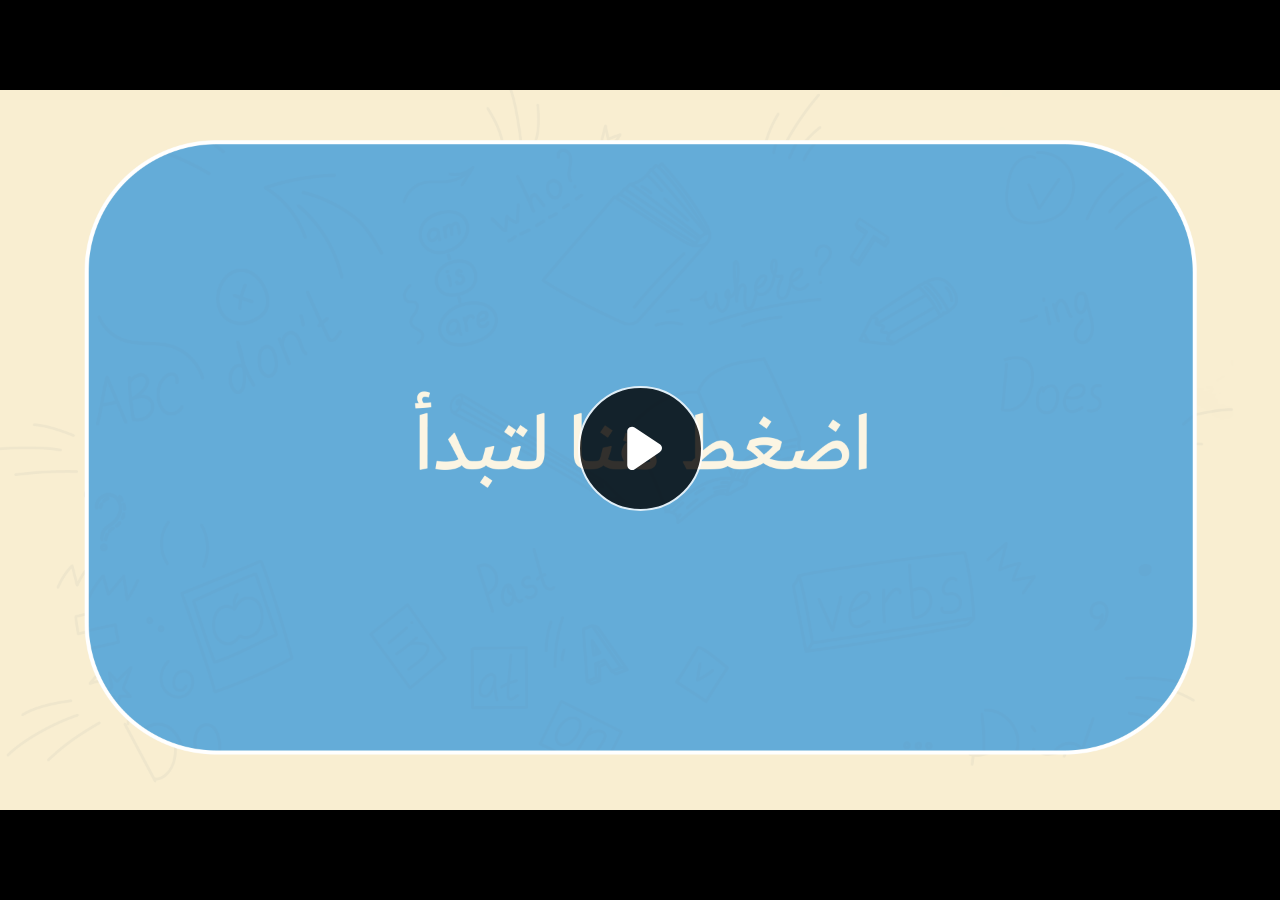
<file: index.html>
﻿<!doctype html>
<html lang="en-US">
<head>
  <meta charset="utf-8">
  <!-- Created using Storyline 360 - http://www.articulate.com  -->
  <!-- version: 3.77.30587.0 -->
  <title>KSA.G12.PHY.SEM2.UA.T1.S1.1.SB</title>
  <meta http-equiv="x-ua-compatible" content="IE=edge"/>
  <meta name="viewport" content="width=device-width,initial-scale=1,user-scalable=no,shrink-to-fit=no,minimal-ui"/>
  <meta name="apple-mobile-web-app-capable" content="yes"/>
  <style>
    html, body { height: 100%; padding: 0; margin: 0 }
    #app { height: 100%; width: 100%; }
  </style>

  <script>
    window.DS = {};
    window.globals = {
      DATA_PATH_BASE: '',
      HAS_FRAME: true,
      HAS_SLIDE: true,

      lmsPresent: false,
      tinCanPresent: false,
      cmi5Present: false,
      aoSupport: false,
      scale: 'noscale',
      captureRc: false,
      browserSize: 'optimal',
      bgColor: '#282828',
      features: 'AccessibleVideo,ConnectionMessages,DropIn1,DropIn2,FullScreenToggle,LayerPresentAsDialog,MultipleQuizTracking,PlayerSpeedControl,StreamingVideo,UpdatedThemeEditor,UseAudioElement,VideoSync',
      themeName: 'unified',
      preloaderColor: '#FFFFFF',
      suppressAnalytics: false,
      productChannel: 'stable',
      publishSource: 'storyline',
      aid: 'aid|91157bde-8065-478c-9d48-2e928d1617b8',
      cid: '7a0adc83-563a-402c-a9aa-e631e2e5a0de',
      playerVersion: '3.77.30587.0',
      publishTimestamp: '2023-11-26T14:08:08.4148768Z',
      maxIosVideoElements: 10,
      connectionSettings: { message: 'You%20are%20offline.%20Trying%20to%20reconnect...', useDarkTheme: false, mode: 'disabled' },

      
      parseParams: function(qs) {
        if (window.globals.parsedParams != null) {
          return window.globals.parsedParams;
        }
        qs = (qs || window.location.search.substr(1)).split('+').join(' ');
        var params = {},
            tokens,
            re = /[?&]?([^=]+)=([^&]*)/g;

        while (tokens = re.exec(qs)) {
          params[decodeURIComponent(tokens[1]).trim()] =
            decodeURIComponent(tokens[2]).trim();
        }
        window.globals.parsedParams = params;
        return params;
      }

    };
  </script>
  <script>
    var isIe11 = ('ActiveXObject' in window || window.MSBlobBuilder != null)
      && window.msCrypto != null && !window.ActiveXObject;
    if (isIe11) {
      window.globals.unsupportedBrowser = true;
      document.write(atob('[base64]'));
    }
  </script>
  
  <script>window.THREE = { };</script>
  
</head>
<body style="background: #282828" class="cs-HTML theme-unified">
  <!-- 360 -->
  <script>!function(){var e,i=/iPhone/i,o=/iPod/i,n=/iPad/i,t=/\biOS-universal(?:.+)Mac\b/i,r=/\bAndroid(?:.+)Mobile\b/i,a=/Android/i,d=/(?:SD4930UR|\bSilk(?:.+)Mobile\b)/i,p=/Silk/i,l=/Windows Phone/i,u=/\bWindows(?:.+)ARM\b/i,b=/BlackBerry/i,s=/BB10/i,c=/Opera Mini/i,f=/\b(CriOS|Chrome)(?:.+)Mobile/i,h=/Mobile(?:.+)Firefox\b/i,v=function(e){return void 0!==e&&"MacIntel"===e.platform&&"number"==typeof e.maxTouchPoints&&e.maxTouchPoints>1&&"undefined"==typeof MSStream};e=function(e){var m={userAgent:"",platform:"",maxTouchPoints:0};e||"undefined"==typeof navigator?"string"==typeof e?m.userAgent=e:e&&e.userAgent&&(m={userAgent:e.userAgent,platform:e.platform,maxTouchPoints:e.maxTouchPoints||0}):m={userAgent:navigator.userAgent,platform:navigator.platform,maxTouchPoints:navigator.maxTouchPoints||0};var g=m.userAgent,y=g.split("[FBAN");void 0!==y[1]&&(g=y[0]),void 0!==(y=g.split("Twitter"))[1]&&(g=y[0]);var A=function(e){return function(i){return i.test(e)}}(g),w={apple:{phone:A(i)&&!A(l),ipod:A(o),tablet:!A(i)&&(A(n)||v(m))&&!A(l),universal:A(t),device:(A(i)||A(o)||A(n)||A(t)||v(m))&&!A(l)},amazon:{phone:A(d),tablet:!A(d)&&A(p),device:A(d)||A(p)},android:{phone:!A(l)&&A(d)||!A(l)&&A(r),tablet:!A(l)&&!A(d)&&!A(r)&&(A(p)||A(a)),device:!A(l)&&(A(d)||A(p)||A(r)||A(a))||A(/\bokhttp\b/i)},windows:{phone:A(l),tablet:A(u),device:A(l)||A(u)},other:{blackberry:A(b),blackberry10:A(s),opera:A(c),firefox:A(h),chrome:A(f),device:A(b)||A(s)||A(c)||A(h)||A(f)},any:!1,phone:!1,tablet:!1};return w.any=w.apple.device||w.android.device||w.windows.device||w.other.device,w.phone=w.apple.phone||w.android.phone||w.windows.phone,w.tablet=w.apple.tablet||w.android.tablet||w.windows.tablet,w}(),"object"==typeof exports&&"undefined"!=typeof module?module.exports=e:"function"==typeof define&&define.amd?define((function(){return e})):this.isMobile=e}();
    window.isMobile.apple.tablet = window.isMobile.apple.tablet ||
      (navigator.platform === 'MacIntel' && navigator.maxTouchPoints > 1);
    window.isMobile.apple.device = window.isMobile.apple.device || window.isMobile.apple.tablet;
    window.isMobile.tablet = window.isMobile.tablet || window.isMobile.apple.tablet;
    window.isMobile.any = window.isMobile.any || window.isMobile.apple.tablet;
  </script>

  <div id="focus-sink" tabindex="-1"></div>

  <div id="preso"></div>
  <script>
    (function() {

      var classTypes = [ 'desktop', 'mobile', 'phone', 'tablet' ];

      var addDeviceClasses = function(prefix, testObj) {
        var curr, i;
        for (i = 0; i < classTypes.length; i++) {
          curr = classTypes[i];
          if (testObj[curr]) {
            document.body.classList.add(prefix + curr);
          }
        }
      };

      var params = window.globals.parseParams(),
          isDevicePreview = params.devicepreview === '1',
          isPhoneOverride = params.deviceType === 'phone' || (isDevicePreview && params.phone == '1'),
          isTabletOverride = (params.deviceType === 'tablet' || isDevicePreview) && !isPhoneOverride,
          isMobileOverride = isPhoneOverride || isTabletOverride;

      var deviceView = {
        desktop: !window.isMobile.any && !isMobileOverride,
        mobile: window.isMobile.any || isMobileOverride,
        phone: isPhoneOverride || (window.isMobile.phone && !isTabletOverride),
        tablet: isTabletOverride || window.isMobile.tablet
      };

      window.globals.deviceView = deviceView;
      window.isMobile.desktop = !window.isMobile.any;
      window.isMobile.mobile = window.isMobile.any;

      addDeviceClasses('view-', deviceView);

    })();
  </script>
  
  <script src='story_content/user.js' type=text/javascript></script>
  <div class="slide-loader"></div>

  <script>
    var doc = document, loader = doc.body.querySelector('.slide-loader'); [ 1, 2, 3 ].forEach(function(n) { var d = doc.createElement('div'); d.style.backgroundColor = window.globals.preloaderColor; d.classList.add('mobile-loader-dot'); d.classList.add('dot' + n); loader.appendChild(d); });
  </script>

  <div class="mobile-load-title-overlay" style="display: none">
    <div class="mobile-load-title">KSA.G12.PHY.SEM2.UA.T1.S1.1.SB</div>
  </div>

  <div class="mobile-chrome-warning"></div>

  
<style>
  .warn-connection-dialog {
    display: none;
    background: transparent;
    pointer-events: none;
    position: fixed;
    left: 0;
    top: 0;
    width: 100%;
    height: 100%;
    z-index: 999;
  }

  .warn-connection-content {
    border-radius: 4px;
    background: white;
    border: 1px solid #E7E7E7;
    color: #333333;
    box-shadow: 0 2px 4px rgba(0, 0, 0, 0.25);
    transition: all 150ms ease-out;
    position: absolute;
    white-space: nowrap;
  }

  .view-phone.is-landscape .warn-connection-content {
    left: 23px;
    bottom: 23px;
  }

  .view-tablet.is-landscape .warn-connection-content {
    left: 50%;
    top: 20px;
    transform: translateX(-50%);
  }

  .is-portrait .warn-connection-content {
    transform: translate(-50%, calc(-100% - 15px));
  }

  .warn-connection-content p {
    display: inline-block;
    margin: 0 8px 0 0;
    line-height: 33px;
    font-size: 11px;
  }

  .warn-connection-content svg {
    position: relative;
    vertical-align: middle;
    margin: 0 2px 2px 8px;
  }

  .view-desktop .warn-connection-content {
    left: 1.5em;
    bottom: 1.5em;
  }

  .view-desktop .warn-connection-content p {
    font-size: 1.1em;
  }

  .is-offline .warn-connection-dialog {
    display: block;
  }

  .is-offline .cs-panel * {
    pointer-events: none !important;
  }

  .is-offline .cs-panel {
    pointer-events: all !important;
  }

  .is-offline #nav-controls * {
    pointer-events: none !important;
  }

  .is-offline #nav-controls {
    pointer-events: all !important;
  }
</style>

<div class="warn-connection-dialog">
  <div class="warn-connection-content">
    <svg width="17" height="15" viewBox="0 0 17 15" xmlns="http://www.w3.org/2000/svg">
      <path fill="#8F0000" stroke="white" d="M16.07,12.98 L15.88,12.23 L9.51,1.21 C8.97,0.26,7.6,0.26,7.06,1.21 L0.69,12.23 C0.15,13.16,0.81,14.36,1.91,14.36 H14.65 C15.47,14.36,16.05,13.7,16.07,12.98 Z"/>
      <path fill="white" stroke="white" d="M8.58,5.5 C8.35,5.28,8.5,5.35,8.21,5.32 C8.09,5.35,7.97,5.49,7.96,5.67 C7.97,5.79,7.98,5.92,7.98,6.04 L7.98,6.04 C7.99,6.17,8,6.31,8.01,6.43 L8.01,6.44 C8.03,6.92,8.06,7.41,8.09,7.9 L8.09,7.9 C8.12,8.39,8.14,8.88,8.17,9.37 C8.17,9.39,8.18,9.42,8.2,9.44 C8.23,9.46,8.25,9.47,8.28,9.47 C8.31,9.47,8.34,9.46,8.35,9.44 C8.37,9.43,8.38,9.4,8.39,9.35 L8.39,9.34 C8.39,9.24,8.4,9.15,8.4,9.05 L8.4,9.05 C8.41,8.96,8.41,8.86,8.42,8.75 C8.43,8.44,8.45,8.12,8.47,7.81 L8.47,7.81 C8.49,7.49,8.51,7.18,8.53,6.87 C8.55,6.46,8.56,6.05,8.59,5.64 L8.6,5.62 C8.6,5.57,8.59,5.53,8.58,5.5 L8.21,5.32 Z"/>
      <circle fill="white" stroke="white" cx="8.3" cy="11.35" r="0.3"/>
    </svg>
    <p>You are offline. Trying to reconnect...</p>
  </div>
</div>

<script>
  (function() {
    window.DS.connection = {
      warningShown: false,
      assets: {},
      loadingAssetGroup: false,
      retryDelay: 500
    };

    var connectionSettings = window.globals.connectionSettings || {};

    // The `window.globals.features` variable must be set in `webpack.dev.config` when testing locally - it is not enough
    // to have it in the data - but it must be set there as well.
    var useConnectionMessages = window.AbortController != null &&
      window.location.protocol != 'file:' &&
      window.globals.features.indexOf('ConnectionMessages') != -1 &&
      connectionSettings.mode === 'normal';

    window.DS.connection.useConnectionMessages = useConnectionMessages

    var assetCount = 0;
    var checkLoadedId;


    if (useConnectionMessages && connectionSettings != null) {
      var contentEl = document.querySelector('.warn-connection-content');
      var messageEl = contentEl.querySelector('p')

      if (connectionSettings.useDarkTheme) {
        contentEl.style.borderColor = '#BABBBA';
        contentEl.style.backgroundColor = '#282828';
        contentEl.style.color = '#FFFFFF';
      }

      if (connectionSettings.message != null) {
        messageEl.textContent = window.decodeURIComponent(connectionSettings.message);
      }
    }

    function checkAssetsReady() {
      for (var i in DS.connection.assets) {
        if (!DS.connection.assets[i].success) {
          return false;
        }
      }
      return true;
    }

    function stopAssetGroup() {
      if (!useConnectionMessages) { return; }

      assetCount = 0;

      DS.connection.oldAssetGroup = DS.connection.assets;
      DS.connection.assets = {};
      DS.connection.loadingAssetGroup = false;
      clearInterval(checkLoadedId);
    }

    function startAssetGroup() {
      if (!useConnectionMessages) { return; }
      var ticks = 0;
      clearInterval(checkLoadedId);
      checkLoadedId = setInterval(function() {
        var loaded = 0;
        if (assetCount === 0 && loaded === 0) {
          clearInterval(checkLoadedId);
          return;
        }

        for (var i in DS.connection.assets) {
          if (DS.connection.assets[i].success) {
            loaded++;
          }
        }

        if (assetCount === loaded && checkAssetsReady()) {
          for (var i in DS.connection.assets) {
            if (DS.connection.assets[i].action) {
              DS.connection.assets[i].action();
            }
          }
          hideWarning();
          stopAssetGroup();
        }
      }, 100)
    }

    function requiredAsset(url, action, retry, type) {
      if (!useConnectionMessages) { return; }
      if (DS.connection.assets[url]) { return; }

      DS.connection.assets[url] = {
        success: false, action: action, retry: retry, type: type
      };
      assetCount = Object.keys(DS.connection.assets).length;
      if (!DS.connection.loadingAssetGroup) {
        startAssetGroup();
      }
      DS.connection.loadingAssetGroup = true;
    }

    function assetLoaded(url) {
      if (!useConnectionMessages) { return; }
      if (DS.connection.assets[url]) {
        DS.connection.assets[url].success = true;
      }
    }

    function assetFailed(url) {
      if (!useConnectionMessages) { return; }
      if (!DS.connection.assets[url]) {
        if (/\.js$/.test(url) && url.indexOf('transcripts') === -1) {
          setTimeout(function() {
            if (DS.connection.lastSlideLoaded != null) {
              DS.connection.lastSlideLoaded();
            }
          }, DS.connection.retryDelay);
        }
        return;
      }
      if (!DS.connection.warningShown) { showWarning(); }
      if (DS.connection.assets[url].retry) {
        setTimeout(function() {
          if (!DS.connection.assets[url].success) {
            DS.connection.assets[url].retry()
          }
        }, DS.connection.retryDelay);
      }
    }

    function hideWarning() {
      document.body.classList.remove('is-offline');
      DS.connection.warningShown = false;
    }
    DS.connection.hideWarning = hideWarning

    function showWarning(btn) {
      document.body.classList.add('is-offline')
      DS.connection.warningShown = true;
      updateWarningPosition();
    }

    function updateWarningPosition() {
      if (!DS.connection.warningShown) {
        return;
      }

      var isPortrait = document.body.classList.contains('is-portrait');
      var warningEl = document.querySelector('.warn-connection-content');

      if (isPortrait) {
        var slide = document.querySelector('.primary-slide');
        var slideRect = slide.getBoundingClientRect();

        warningEl.style.top = `${slideRect.top}px`
        warningEl.style.left = `${slideRect.left + slideRect.width / 2}px`
      } else {
        warningEl.style.top = null;
        warningEl.style.left = null;
      }

      window.requestAnimationFrame(updateWarningPosition);
    }

    // these will all be noops if the feature flag isn't set in
    // the data and `window.globals.features`
    DS.connection.requiredAsset = requiredAsset;
    DS.connection.assetLoaded = assetLoaded;
    DS.connection.assetFailed = assetFailed;
    DS.connection.stopAssetGroup = stopAssetGroup;
    DS.connection.startAssetGroup = startAssetGroup;
  })();
</script>


  <script>
    
    if (window.autoSpider && window.vInterfaceObject) {
      document.querySelector('.mobile-load-title-overlay').style.display = 'none';
    }
  </script>

  

  <link rel="stylesheet" href="html5/data/css/output.min.css" data-noprefix/>
</body>
<script src="html5/lib/scripts/bootstrapper.min.js"></script>
</html>
</file>
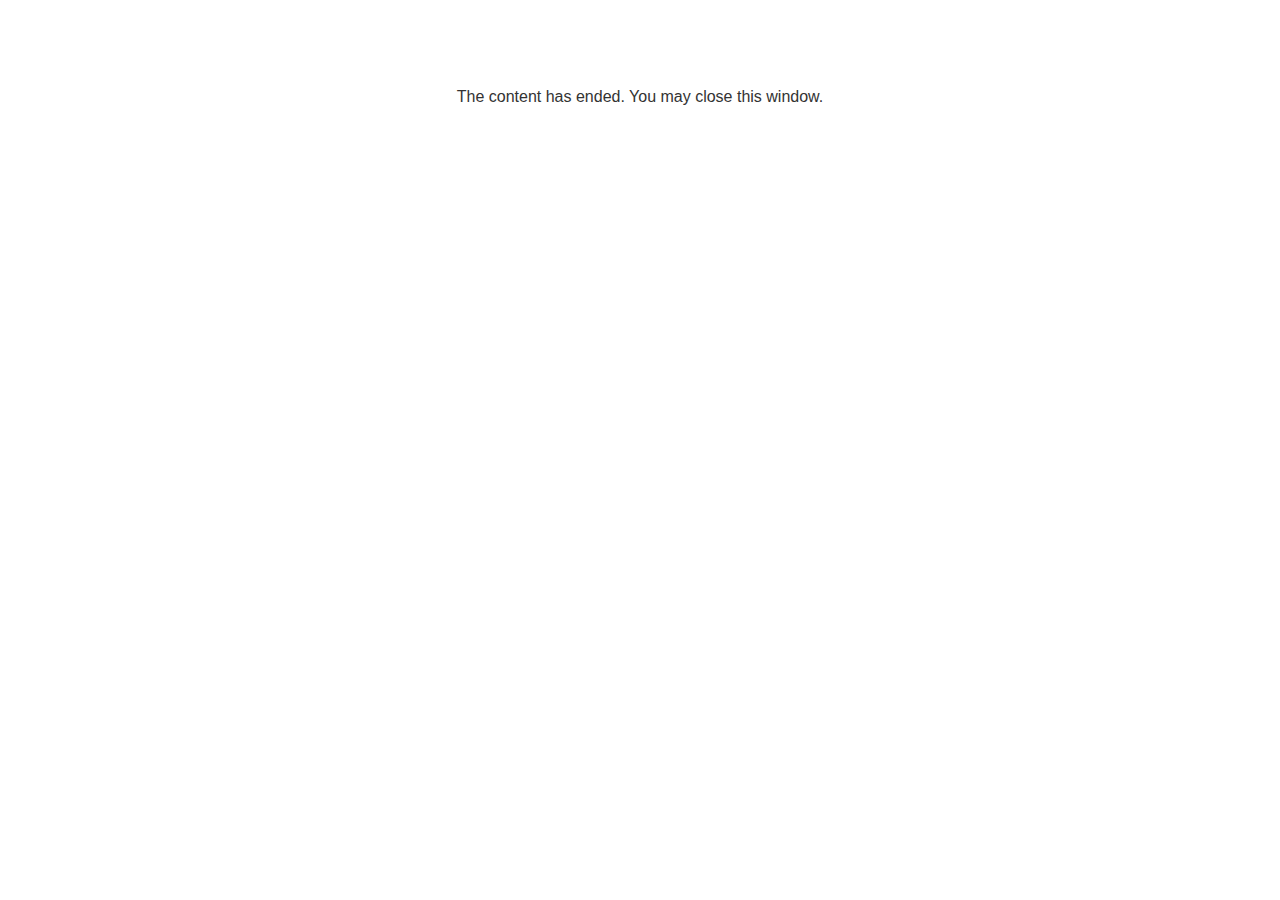
<file: lms/goodbye.html>
<!doctype html>
<html>
<body style="background-color: #ffffff;">

<p role="alert" style="color: #333333;font-family: Lato, articulate, tahoma, arial;font-size: medium;text-align: center;">
<br><br><br><br>
The content has ended. You may close this window.
</p>

</body>
</html>
</file>
<file: html5/data/css/output.min.css>
@font-face {
  font-family: 'LatoBold Charset1_ Bold2F204E3C';
  src: url('[data-uri]');
  font-style: normal;
  font-weight: normal;
}
@font-face {
  font-family: 'Lato Charset1_ 5rBd6nSkB22CDF1E';
  src: url('[data-uri]');
  font-style: normal;
  font-weight: normal;
}
@font-face {
  font-family: 'Arial Charset1_ 6Shqqo2665BBD73';
  src: url('[data-uri]');
  font-style: normal;
  font-weight: normal;
}
@font-face {
  font-family: 'MS Gothic Charset1_ 5VI11A417FA';
  src: url('[data-uri]');
  font-style: normal;
  font-weight: normal;
}
@font-face {
  font-family: 'Dubai Medium Charset1_ 2F987FF7';
  src: url('[data-uri]');
  font-style: normal;
  font-weight: normal;
}
@font-face {
  font-family: 'DubaiBold Charset1_Bold2C1F926E';
  src: url('[data-uri]');
  font-style: normal;
  font-weight: normal;
}
@font-face {
  font-family: 'Dubai Charset1_ 6AF5T3I5BE3473A';
  src: url('[data-uri]');
  font-style: normal;
  font-weight: normal;
}
@font-face {
  font-family: 'Dubai Medium Charset0_v389EBE1D';
  src: url('[data-uri]');
  font-style: normal;
  font-weight: normal;
}
@font-face {
  font-family: 'Dubai Charset0_v8wz5Y8k741D6E07';
  src: url('[data-uri]');
  font-style: normal;
  font-weight: normal;
}
@font-face {
  font-family: 'DubaiBold Charset0_BoldD2773439';
  src: url('[data-uri]');
  font-style: normal;
  font-weight: normal;
}
.cs-HTML {
  background: rgba(40, 40, 40, 1);
}
.cs-npnxnanbnsnfns00001100101 .cs-infopanel  {
  box-shadow: 0 1px 0 rgba(0, 0, 0, 0);
  background: rgba(255, 255, 255, 1);
}
.cs-npnxnanbnsnfns00001100101 .cs-infopanel .cs-link {
  color: rgba(186, 187, 186, 1);
}
.cs-npnxnanbnsnfns00001100101 .cs-infopanel .cs-link:hover {
  color: rgba(255, 255, 255, 1);
}
.cs-npnxnanbnsnfns00001100101 .cs-infopanel .cs-name {
  color: rgba(68, 68, 68, 1);
}
.cs-npnxnanbnsnfns00001100101 .cs-infopanel .cs-title {
  color: rgba(153, 153, 153, 1);
}
.cs-npnxnanbnsnfns00001100101 .cs-infopanelpopup  {
  box-shadow: 0 1px 0 rgba(0, 0, 0, 0);
  background: rgba(0, 0, 0, 0);
}
.cs-npnxnanbnsnfns00001100101 .cs-infopanelpopup .cs-link {
  color: rgba(255, 0, 0, 1);
}
.cs-npnxnanbnsnfns00001100101 .cs-infopanelpopup .cs-link:hover {
  color: rgba(255, 255, 255, 1);
}
.cs-npnxnanbnsnfns00001100101 .cs-infopanelpopup .cs-name {
  color: rgba(255, 255, 255, 1);
}
.cs-npnxnanbnsnfns00001100101 .cs-infopanelpopup .cs-bio {
  color: rgba(186, 187, 186, 1);
}
.cs-npnxnanbnsnfns00001100101 .cs-timer  {
  color: rgba(186, 187, 186, 1);
}
.cs-npnxnanbnsnfns00001100101 .cs-duration stop:first-child {
  stop-color: rgba(60, 60, 60, 1);
}
.cs-npnxnanbnsnfns00001100101 .cs-duration stop:last-child {
  stop-color: rgba(60, 60, 60, 1);
}
.cs-npnxnanbnsnfns00001100101 .cs-elapsed stop:first-child {
  stop-color: rgba(254, 227, 71, 1);
}
.cs-npnxnanbnsnfns00001100101 .cs-elapsed stop:last-child {
  stop-color: rgba(254, 227, 71, 1);
}
.cs-npnxnanbnsnfns00001100101 .cs-timer .cs-pie .cs-innerstroke {
  stroke: rgba(199, 199, 199, 1);
}
.cs-npnxnanbnsnfns00001100101 .cs-timer .cs-pie .cs-innerborder {
  stroke: rgba(255, 255, 255, 1);
}
.cs-npnxnanbnsnfns00001100101 .cs-window  {
  box-shadow: 0 8px 5px rgba(0, 0, 0, 0.2);
  border-color: rgba(49, 99, 0, 0);
  background: rgba(33, 33, 33, 1);
  color: rgba(248, 248, 248, 1);
}
.cs-npnxnanbnsnfns00001100101 .cs-window .cs-diva {
  border-color: rgba(78, 78, 78, 1);
}
.cs-npnxnanbnsnfns00001100101 .cs-window .cs-divb {
  border-color: rgba(78, 78, 78, 0);
}
.cs-npnxnanbnsnfns00001100101 .cs-editor .cs-editor-slide {
  color: rgba(226, 226, 226, 1);
}
.cs-npnxnanbnsnfns00001100101 .cs-editor .cs-editor-html {
  color: rgba(186, 187, 186, 1);
}
.cs-npnxnanbnsnfns00001100101 .cs-editor .cs-editor-button {
  text-shadow: 0 1px 0 rgba(0, 0, 0, 0);
  color: rgba(255, 255, 255, 1);
  border-color: rgba(211, 211, 211, 1);
  background: rgba(34, 34, 34, 1);
}
.cs-npnxnanbnsnfns00001100101 .cs-editor .cs-editor-button:hover {
  background: rgba(68, 68, 68, 1);
}
.cs-npnxnanbnsnfns00001100101 .cs-editor .cs-editor-button:active {
  background: rgba(68, 68, 68, 1);
}
.cs-npnxnanbnsnfns00001100101 .cs-listitem  {
  color: rgba(186, 187, 186, 1);
  border-color: none;
  border: 1px solid transparent;
}
.cs-npnxnanbnsnfns00001100101 .cs-listitem:hover {
  background: rgba(255, 255, 255, 0.06);
  border-color: rgba(108, 108, 108, 1) !important;
  border-width: 1px;
  border-radius: 2px;
  border-style: solid;
  box-sizing: border-box;
}
.cs-npnxnanbnsnfns00001100101 .cs-listitem.hover {
  background: rgba(255, 255, 255, 0.06);
  border-color: rgba(108, 108, 108, 1) !important;
  border-width: 1px;
  border-radius: 2px;
  border-style: solid;
  box-sizing: border-box;
}
.cs-npnxnanbnsnfns00001100101 .cs-glossary  {
  color: rgba(186, 187, 186, 1);
}
.cs-npnxnanbnsnfns00001100101 .cs-glossary .cs-scrolling-panel {
  background: rgba(0, 0, 0, 0);
}
.cs-npnxnanbnsnfns00001100101 .cs-glossary .cs-term.cs-selected .cs-choice-list-trigger {
  color: rgba(255, 255, 255, 1);
  background: rgba(255, 255, 255, 1);
}
.cs-npnxnanbnsnfns00001100101 .cs-glossary .cs-term.cs-selected .cs-choice-list-trigger:focus {
  color: rgba(255, 255, 255, 1);
  background: rgba(255, 255, 255, 1);
}
.cs-npnxnanbnsnfns00001100101 .cs-glossary .cs-term:hover .cs-choice-list-trigger {
  background: rgba(186, 187, 186, 1);
}
.cs-npnxnanbnsnfns00001100101 .cs-glossary .cs-term.hover .cs-choice-list-trigger {
  background: rgba(186, 187, 186, 1);
}
.cs-npnxnanbnsnfns00001100101 .cs-glossary .cs-term .cs-choice-list-trigger:focus {
  background: rgba(186, 187, 186, 1);
}
.cs-npnxnanbnsnfns00001100101 .cs-glossary .cs-diva {
  border-color: rgba(0, 0, 0, 0);
}
.cs-npnxnanbnsnfns00001100101 .cs-glossary .cs-divb {
  border-color: rgba(0, 0, 0, 0);
}
.cs-npnxnanbnsnfns00001100101 .cs-glossary .cs-divc {
  border-color: rgba(0, 0, 0, 0);
}
.cs-npnxnanbnsnfns00001100101 .cs-glossary .cs-heading {
  color: rgba(248, 248, 248, 1);
  font-weight: 700;
}
.note-content p span {
  color: rgba(186, 187, 186, 1);
  line-height: 1.4em;
  font-size: 103.769%;
}
.cs-npnxnanbnsnfns00001100101 .cs-resource .cs-separator {
  border-color: rgba(0, 0, 0, 0);
}
.cs-npnxnanbnsnfns00001100101 .cs-outline  {
  color: rgba(45, 45, 45, 1);
}
.cs-npnxnanbnsnfns00001100101 .cs-outline .cs-diva {
  border-color: rgba(0, 0, 0, 0);
}
.cs-npnxnanbnsnfns00001100101 .cs-outline .cs-divb {
  border-color: rgba(0, 0, 0, 0);
}
.cs-npnxnanbnsnfns00001100101 .cs-outline .cs-divc {
  border-color: rgba(0, 0, 0, 0);
}
.cs-npnxnanbnsnfns00001100101 .cs-outline .cs-search-filter:hover {
  color: rgba(0, 0, 0, 0);
}
.cs-npnxnanbnsnfns00001100101 .cs-outline .cs-search-filter.hover {
  color: rgba(0, 0, 0, 0);
}
.cs-npnxnanbnsnfns00001100101 .cs-transcript  {
  color: rgba(255, 255, 255, 1);
}
.cs-npnxnanbnsnfns00001100101 .cs-transcript .cs-div {
  border-color: rgba(0, 0, 0, 0);
}
.cs-npnxnanbnsnfns00001100101 .cs-tabs:not(.topmenu-item) {
  color: rgba(248, 248, 248, 1);
}
.cs-npnxnanbnsnfns00001100101 .cs-tabs .cs-inner-button:not(.topmenu-item) {
  text-shadow: 0 1px 0 rgba(0, 0, 0, 0);
}
.cs-npnxnanbnsnfns00001100101 .cs-tabs:hover:not(.topmenu-item) {
  color: rgba(248, 248, 248, 1);
}
.cs-npnxnanbnsnfns00001100101 .cs-tabs.cs-selected {
  background: rgba(0, 0, 0, 0);
  color: rgba(248, 248, 248, 1);
}
.cs-npnxnanbnsnfns00001100101 .cs-seekcontrol  {
  background: rgba(0, 0, 0, 0);
  border-color: rgba(0, 0, 0, 0);
}
.cs-npnxnanbnsnfns00001100101 .cs-seekcontrol .cs-button:hover .cs-icon {
  fill: rgba(255, 255, 255, 1);
}
.cs-npnxnanbnsnfns00001100101 .cs-seekcontrol .cs-button.hover .cs-icon {
  fill: rgba(255, 255, 255, 1);
}
.cs-npnxnanbnsnfns00001100101 .cs-seekcontrol .cs-button .cs-icon-shadow {
  fill: rgba(0, 0, 0, 0);
}
.cs-npnxnanbnsnfns00001100101 .cs-seekcontrol .cs-button .cs-icon {
  fill: rgba(180, 180, 180, 1);
}
.cs-npnxnanbnsnfns00001100101 .cs-seekcontrol .cs-seek .cs-fill {
  background: rgba(255, 255, 255, 0.6);
}
.cs-npnxnanbnsnfns00001100101 .cs-seekcontrol .cs-seek {
  background: rgba(108, 108, 108, 1);
  border-color: rgba(0, 0, 0, 0);
}
.cs-npnxnanbnsnfns00001100101 .cs-searchinput .cs-input {
  color: rgba(186, 187, 186, 1);
  border-color: rgba(0, 0, 0, 0);
  background: rgba(255, 255, 255, 0.06);
}
.cs-npnxnanbnsnfns00001100101 .cs-searchinput .cs-input:focus {
  color: rgba(248, 248, 248, 1);
  background: rgba(41, 41, 41, 1);
}
.cs-npnxnanbnsnfns00001100101 .cs-searchinput .cs-input:hover {
  box-shadow: inset 0 0 1px 0 rgba(69, 126, 19, 0);
}
.cs-npnxnanbnsnfns00001100101 .cs-searchinput .cs-input.hover {
  box-shadow: inset 0 0 1px 0 rgba(69, 126, 19, 0);
}
.cs-npnxnanbnsnfns00001100101 .cs-searchinput .cs-button .cs-icon {
  fill: rgba(186, 187, 186, 1);
}
.cs-npnxnanbnsnfns00001100101 .cs-searchinput .cs-button:hover {
  fill: rgba(63, 133, 0, 1);
}
.cs-npnxnanbnsnfns00001100101 .cs-searchinput .cs-button.hover {
  fill: rgba(63, 133, 0, 1);
}
.cs-npnxnanbnsnfns00001100101 .cs-menu  {
  box-shadow: 0 1px 0 rgba(0, 0, 0, 0);
  background: rgba(33, 33, 33, 1);
}
.cs-npnxnanbnsnfns00001100101 .cs-topmenu-item.active .cs-tab {
  background: rgba(33, 33, 33, 1);
}
.cs-npnxnanbnsnfns00001100101 .cs-logo  {
  box-shadow: 0 1px 0 rgba(37, 75, 0, 1);
  background: rgba(255, 255, 255, 0);
}
.cs-npnxnanbnsnfns00001100101 .cs-checkbox  {
  color: rgba(255, 255, 255, 1);
}
.cs-npnxnanbnsnfns00001100101 .cs-checkbox:hover {
  border-color: rgba(175, 221, 130, 1);
}
.cs-npnxnanbnsnfns00001100101 .cs-checkbox.hover {
  border-color: rgba(175, 221, 130, 1);
}
.cs-npnxnanbnsnfns00001100101 .cs-checkbox .cs-box {
  color: rgba(255, 255, 255, 1);
  border-color: rgba(42, 83, 0, 1);
}
.cs-npnxnanbnsnfns00001100101 .cs-checkbox .cs-box:checked::after {
  color: rgba(43, 196, 0, 1);
}
.cs-npnxnanbnsnfns00001100101 .cs-button  {
  text-shadow: 0 1px 0 rgba(0, 0, 0, 0);
  color: rgba(186, 187, 186, 1);
  border-color: rgba(0, 0, 0, 0);
  background: rgba(0, 0, 0, 0);
  box-shadow: 0 1px 0 rgba(0, 0, 0, 0);
}
.cs-npnxnanbnsnfns00001100101 .cs-button .cs-icon {
  fill: rgba(186, 187, 186, 1);
}
.cs-npnxnanbnsnfns00001100101 .cs-button .cs-icon-shadow {
  fill: rgba(0, 0, 0, 0);
}
.cs-npnxnanbnsnfns00001100101 .cs-button:hover {
  background: rgba(248, 248, 248, 1);
}
.cs-npnxnanbnsnfns00001100101 .cs-button.hover {
  background: rgba(248, 248, 248, 1);
}
.cs-npnxnanbnsnfns00001100101 .cs-button:active {
  background: rgba(0, 0, 0, 0);
}
.cs-npnxnanbnsnfns00001100101 .cs-button.cs-disabled:hover {
  background: rgba(0, 0, 0, 0);
}
.cs-npnxnanbnsnfns00001100101 .cs-button.cs-disabled.hover {
  background: rgba(0, 0, 0, 0);
}
.cs-npnxnanbnsnfns00001100101 .cs-button.cs-disabled:active {
  background: rgba(0, 0, 0, 0);
}
.cs-npnxnanbnsnfns00001100101 .cs-button.cs-volume:hover {
  background: rgba(0, 0, 0, 0);
}
.cs-npnxnanbnsnfns00001100101 .cs-button.cs-volume.hover {
  background: rgba(0, 0, 0, 0);
}
.cs-npnxnanbnsnfns00001100101 .cs-button.cs-volume:active {
  background: rgba(0, 0, 0, 0);
}
.cs-npnxnanbnsnfns00001100101.cs-base  {
  color: rgba(186, 187, 186, 1);
  border-color: rgba(40, 40, 40, 1);
  background: rgba(40, 40, 40, 1);
}
.cs-npnxnanbnsnfns00001100101.cs-base .cs-separator .cs-diva {
  background: rgba(69, 69, 69, 1);
}
.cs-npnxnanbnsnfns00001100101.cs-base .cs-separator .cs-divb {
  background: rgba(0, 0, 0, 0);
}
.cs-npnxnanbnsnfns00001100101.cs-base .cs-topmenu-item.active .cs-tab {
  border-color: rgba(69, 69, 69, 1);
}
.cs-npnxnanbnsnfns00001100101.cs-base .cs-topmenu-item.active .cs-panel {
  border-color: rgba(69, 69, 69, 1);
}
.cs-npnxnanbnsnfns00001100101.cs-base .cs-left {
  background: rgba(33, 33, 33, 1);
}
.cs-npnxnanbnsnfns00001100101.cs-base .cs-area-primary .cs-slide-container {
  background: rgba(40, 40, 40, 1);
}
.cs-npnxnanbnsnfns00001100101.cs-base.cs-custom-theme .cs-brandhighlight-bg {
  background: rgba(79, 189, 244, 1) !important;
}
.cs-npnxnanbnsnfns00001100101.cs-base.cs-custom-theme .cs-brandhighlight-secondary-bg {
  background: rgba(255, 255, 255, 1) !important;
}
.cs-npnxnanbnsnfns00001100101.cs-base.cs-custom-theme .cs-brandhighlight-border {
  border-color: rgba(79, 189, 244, 1) !important;
}
.cs-npnxnanbnsnfns00001100101.cs-base.cs-custom-theme .cs-brandhighlight-text {
  color: rgba(79, 189, 244, 1) !important;
}
.cs-npnxnanbnsnfns00001100101.cs-base.cs-custom-theme .cs-brandhighlight-fill {
  fill: rgba(79, 189, 244, 1) !important;
}
.cs-npnxnanbnsnfns00001100101.cs-base.cs-custom-theme .cs-listitem.cs-selected {
  background-color: rgba(255, 255, 255, 0.06) !important;
}
.cs-npnxnanbnsnfns00001100101 .cs-volume::-moz-range-thumb {
  border-color: rgba(43, 85, 0, 1);
  box-shadow: inset 0 0 1px 0 rgba(43, 85, 0, 1);
  background: rgba(255, 255, 255, 1);
}
.cs-npnxnanbnsnfns00001100101 .cs-volume::-ms-thumb {
  border-color: rgba(43, 85, 0, 1);
  box-shadow: inset 0 0 1px 0 rgba(43, 85, 0, 1);
  background: rgba(255, 255, 255, 1);
}
.cs-npnxnanbnsnfns00001100101 .cs-volume::-webkit-slider-thumb {
  border-color: rgba(43, 85, 0, 1);
  box-shadow: inset 0 0 1px 0 rgba(43, 85, 0, 1);
  background: rgba(255, 255, 255, 1);
}
.cs-npnxnanbnsnfns00001100101 .cs-volume::-moz-range-track {
  border-color: rgba(66, 140, 1, 1);
  background: rgba(108, 108, 108, 1);
}
.cs-npnxnanbnsnfns00001100101 .cs-volume::-ms-track {
  border-color: rgba(66, 140, 1, 1);
  background: rgba(108, 108, 108, 1);
}
.cs-npnxnanbnsnfns00001100101 .cs-volume::-webkit-slider-runnable-track {
  border-color: rgba(66, 140, 1, 1);
  background: rgba(108, 108, 108, 1);
}
body.show-focus .tab-focus-box {
  box-shadow: 0 0 0 1px rgba(255, 255, 0, 1), 0 0 0 3px rgba(0, 32, 96, 1), 0 0 5px 5px rgba(255, 255, 0, 1);
  border-color: transparent;
  outline: 2px transparent solid;
}
.skipnav {
  box-shadow: 0 0 0 1px rgba(255, 255, 0, 1), 0 0 0 3px rgba(0, 32, 96, 1), 0 0 5px 5px rgba(255, 255, 0, 1);
  border-color: transparent;
  outline: 2px transparent solid;
}
.cs-npnxnanbnsnfns00001100101 .cs-listitem:hover {
  color: none;
}
.cs-npnxnanbnsnfns00001100101 .cs-listitem.hover {
  color: none;
}
.cs-npnxnanbnsnfns00001100101 .cs-listitem.cs-viewed {
  color: #BABBBA;
}
.cs-npnxnanbnsnfns00001100101 .cs-listitem {
  color: #BABBBA;
}
.cs-npnxnanbnsnfns00001100101 .cs-listitem:hover .cs-icon-carrot * {
  fill: none;
}
.cs-npnxnanbnsnfns00001100101 .cs-listitem.hover .cs-icon-carrot * {
  fill: none;
}
.cs-npnxnanbnsnfns00001100101 .cs-listitem .cs-icon-carrot {
  color: none;
  top: calc(3px);
}
.cs-npnxnanbnsnfns00001100101 .cs-listitem .cs-icon-carrot .cs-shadow {
  color: #F8F8F8;
}
.cs-npnxnanbnsnfns00001100101 .item-collapsible .is-scene {
  color: #F8F8F8 !important;
  font-weight: 700;
}
.cs-npnxnanbnsnfns00001100101 .is-scene .cs-icon-carrot * {
  color: #F8F8F8 !important;
  font-weight: 700;
}
.cs-npnxnanbnsnfns00001100101 .is-scene:not(.outline-links-collapse) > a {
  color: #F8F8F8;
}
.cs-npnxnanbnsnfns00001100101 .is-scene:not(.outline-links-collapse) .cs-icon-carrot * {
  fill: none !important;
  color: #F8F8F8 !important;
}
.cs-npnxnanbnsnfns00001100101 .tabs, .cs-npnxnanbnsnfns00001100101 .cs-logo {
  border-bottom: 1px solid rgba(108, 108, 108, 1);
}
.cs-npnxnanbnsnfns00001100101 .area-secondary-wrapper:after {
  background-image: url('[data-uri]');
  background-size: 100%;
}
.cs-npnxnanbnsnfns00001100101 .panel-footer {
  background: #212121;
}
.cs-npnxnanbnsnfns00001100101 #outline-search {
  background: rgba(255, 255, 255, 0.06);
  border-color: rgba(108, 108, 108, 1);
  border-width: 1px;
  border-style: solid;
}
.cs-npnxnanbnsnfns00001100101 .topmenu-panel #outline-search {
  background: #545454;
}
.cs-npnxnanbnsnfns00001100101 .search-icon circle, .cs-npnxnanbnsnfns00001100101 .search-icon path {
  stroke: #BABBBA;
}
.cs-npnxnanbnsnfns00001100101 #outline-search input[type   =search] {
  color: #F8F8F8;
}
.cs-npnxnanbnsnfns00001100101 #outline-search ::-webkit-input-placeholder {
  color: #BABBBA !important;
}
.cs-npnxnanbnsnfns00001100101 #outline-search :-ms-input-placeholder {
  color: #BABBBA !important;
}
.cs-npnxnanbnsnfns00001100101 #outline-search ::-moz-placeholder {
  color: #BABBBA !important;
  opacity: 1;
}
.cs-npnxnanbnsnfns00001100101 .cs-topmenu-item.active, body:not(.is-touchable-tablet) .cs-npnxnanbnsnfns00001100101 .cs-topmenu-item:hover {
  color: #F8F8F8;
}
.cs-npnxnanbnsnfns00001100101 .cs-topmenu-item.button-tapped {
  color: #F8F8F8;
}
.cs-npnxnanbnsnfns00001100101 .cs-topmenu-item.active .cs-tab, .cs-npnxnanbnsnfns00001100101 .cs-topmenu-item .cs-tab {
  background: transparent !important;
  border: none !important;
}
.cs-npnxnanbnsnfns00001100101 .top-tabs-drop-icon div {
  background: #BABBBA;
}
.cs-npnxnanbnsnfns00001100101 .cs-panel.topmenu-panel .panel-content, .cs-npnxnanbnsnfns00001100101 .top-tabs-drop {
  background: #212121;
}
.cs-npnxnanbnsnfns00001100101 .cs-topmenu-item.active .cs-panel {
  background: #212121;
}
.cs-npnxnanbnsnfns00001100101 .cs-menu.topmenu-panel, .cs-npnxnanbnsnfns00001100101 .top-tabs-drop {
  border: 1px solid rgba(69, 69, 69, 1) !important;
  border-radius: 3px;
}
.cs-npnxnanbnsnfns00001100101 .resources .resources-list a:hover {
  background: rgba(255, 255, 255, 0.06);
}
body:not(.is-touchable-tablet) .cs-npnxnanbnsnfns00001100101 .resources .resources-list a:hover {
  background: rgba(255, 255, 255, 0.06);
}
.cs-npnxnanbnsnfns00001100101 .resources .resources-list a.hover {
  background: rgba(255, 255, 255, 0.06);
}
body:not(.is-touchable-tablet) .cs-npnxnanbnsnfns00001100101 .resources .resources-list a.hover {
  background: rgba(255, 255, 255, 0.06);
}
.cs-npnxnanbnsnfns00001100101 .resources .resources-list a.button-tapped {
  background: rgba(255, 255, 255, 0.06);
}
.cs-npnxnanbnsnfns00001100101 .cs-icon path, .cs-npnxnanbnsnfns00001100101 .cs-icon rect, .cs-npnxnanbnsnfns00001100101 .cs-icon polygon, .cs-npnxnanbnsnfns00001100101 .menu-icon-wrapper.menu-icon-wrapper-hover path {
  fill: #BABBBA;
}
.cs-npnxnanbnsnfns00001100101 .cs-icon .icon-stroke-only {
  fill: none !important;
  stroke: #BABBBA !important;
}
body:not(.is-touchable-tablet) .cs-npnxnanbnsnfns00001100101 .cs-button:hover .cs-icon path, body:not(.is-touchable-tablet) .cs-npnxnanbnsnfns00001100101 .cs-button:hover .cs-icon rect, body:not(.is-touchable-tablet) .cs-npnxnanbnsnfns00001100101 .cs-button:hover .cs-icon polygon {
  fill: #F8F8F8;
}
body:not(.is-touchable-tablet) .cs-npnxnanbnsnfns00001100101 .cs-tabs:hover .search-icon circle, body:not(.is-touchable-tablet) .cs-npnxnanbnsnfns00001100101 .cs-tabs:hover .search-icon path {
  stroke: #F8F8F8;
}
.cs-npnxnanbnsnfns00001100101 .cs-button.button-tapped .cs-icon path, .cs-npnxnanbnsnfns00001100101 .cs-button.button-tapped .cs-icon rect, .cs-npnxnanbnsnfns00001100101 .cs-button.button-tapped .cs-icon polygon {
  fill: #F8F8F8;
}
body:not(.is-touchable-tablet) .cs-npnxnanbnsnfns00001100101 .cs-button:hover .cs-icon .icon-stroke-only {
  fill: none !important;
  stroke: #F8F8F8 !important;
}
.cs-npnxnanbnsnfns00001100101 .cs-button:button-tapped .cs-icon .icon-stroke-only {
  fill: none !important;
  stroke: #F8F8F8 !important;
}
.cs-npnxnanbnsnfns00001100101 .menu-icon-wrapper.menu-icon-wrapper-hover svg path {
  fill: #F8F8F8;
}
.floating-sidebar:not(.sidebar-closed) .cs-npnxnanbnsnfns00001100101 #hamburger .menu-icon-wrapper svg path {
  fill: #BABBBA;
}
.floating-sidebar:not(.sidebar-closed) .cs-npnxnanbnsnfns00001100101 #hamburger .menu-icon-wrapper.menu-icon-wrapper-hover svg path {
  fill: #F8F8F8;
}
.cs-npnxnanbnsnfns00001100101 .volume .btn:before {
  background-image: url('[data-uri]');
}
.cs-npnxnanbnsnfns00001100101 .volume-track {
  background: #6C6C6C;
}
.cs-npnxnanbnsnfns00001100101 .volume-icon circle {
  stroke: #BABBBA;
}
.cs-npnxnanbnsnfns00001100101 .cs-settings > .settings-panel {
  background: #212121;
  border: 1px solid rgba(69, 69, 69, 1) !important;
  border-radius: 3px;
}
.cs-npnxnanbnsnfns00001100101 .cs-settings > .panel-down-arrow {
  fill: #212121;
}
.cs-npnxnanbnsnfns00001100101 .switch-toggle .border {
  stroke: #7C7C7C;
}
.cs-npnxnanbnsnfns00001100101 .switch-toggle .thumb-off .thumb {
  fill: #A2A2A2;
}
.cs-npnxnanbnsnfns00001100101 .switch-toggle .thumb-on .track {
  fill: rgba(79, 189, 244, 1);
}
.cs-npnxnanbnsnfns00001100101 .switch-toggle .thumb-off .track {
  fill: rgba(255, 255, 255, 0.1);
}
.cs-npnxnanbnsnfns00001100101 .switch-label {
  color: #BABBBA;
}
.cs-npnxnanbnsnfns00001100101 .cs-panel .scrollarea-btn:after {
  background: rgba(179, 180, 179, 0.75);
}
.scrollarea-scrollbar:hover .scrollarea-btn:after, .scrollarea-scrollbar.highlight-scrollbar .scrollarea-btn:after {
  background: rgba(179, 180, 179, 0.75);
}
.floating-sidebar .sidebar-overlay {
  background: rgba(0, 0, 0, 0.85);
}
.cs-npnxnanbnsnfns00001100101 .overlay-message {
  background: rgba(0, 0, 0, 0.85);
}
.cs-npnxnanbnsnfns00001100101 .top-ui-bg, .cs-npnxnanbnsnfns00001100101 .bottom-ui-bg, .cs-npnxnanbnsnfns00001100101 .right-ui-bg, .cs-npnxnanbnsnfns00001100101 .left-ui-bg {
  background: rgba(40, 40, 40, 0.8);
}
.cs-npnxnanbnsnfns00001100101 .circle-progress-bg {
  fill: #282828;
}
.cs-npnxnanbnsnfns00001100101 .circle-progress-well {
  fill: #6C6C6C;
}
.cs-npnxnanbnsnfns00001100101 .circle-progress-pie {
  stroke: #6C6C6C;
}
.cs-npnxnanbnsnfns00001100101 .lightbox .option-pane {
  background: rgba(40, 40, 40, 0.8);
}
.cs-npnxnanbnsnfns00001100101 .lightbox .option-pane:before {
  background: #282828;
}
.cs-npnxnanbnsnfns00001100101 .message-window {
  background: #212121;
  border: 1px solid rgba(255, 255, 255, 1) !important;
  border-radius: 3px;
}
.cs-npnxnanbnsnfns00001100101 .message-window-header p, .cs-npnxnanbnsnfns00001100101 .message-window-text {
  color: #F8F8F8;
}
.cs-npnxnanbnsnfns00001100101 .message-window-header p {
  border-bottom: 1px solid rgba(255, 255, 255, 1);
}
.cs-npnxnanbnsnfns00001100101 .message-window button.slide-object-button {
  border: 1px solid rgba(255, 255, 255, 1) !important;
}
.cs-npnxnanbnsnfns00001100101 .message-window button.slide-object-button:hover {
  background: rgba(255, 255, 255, 0.06) !important;
}
.message-window .slide-object-button tspan, .message-window .slide-object-button-text tspan {
  fill: #F8F8F8 !important;
}
body:not(.is-touchable-tablet) .cs-npnxnanbnsnfns00001100101 .cs-button:hover .text {
  color: #F8F8F8;
}
.cs-npnxnanbnsnfns00001100101 .cs-button.button-tapped .text {
  color: #F8F8F8;
}
.cs-npnxnanbnsnfns00001100101.cs-base {
  background: #282828;
}
.cs-npnxnanbnsnfns00001100101 .cs-menu {
  background: transparent;
}
.cs-npnxnanbnsnfns00001100101 .progress-bar .progress-bar-fill:after {
  background: #FFFFFF !important;
}
.cs-npnxnanbnsnfns00001100101 .volume-dot {
  background: #FFFFFF !important;
}
.fn-npnxnanbsnfns00001100101 {
  font-family: 'Lato22AB4CAF';
  -webkit-font-variant-ligatures: no-common-ligatures;
  font-variant-ligatures: no-common-ligatures;
}
.fn-pxabnsnfns00001100101 {
  font-family: 'Lato22AB4CAF';
  -webkit-font-variant-ligatures: no-common-ligatures;
  font-variant-ligatures: no-common-ligatures;
}
.fn-npxnabnsnfns00001100101 {
  font-family: 'Lato22AB4CAF';
  -webkit-font-variant-ligatures: no-common-ligatures;
  font-variant-ligatures: no-common-ligatures;
}
.fn-npnxnanbnsnfns00001100101 {
  font-family: 'Lato22AB4CAF';
  -webkit-font-variant-ligatures: no-common-ligatures;
  font-variant-ligatures: no-common-ligatures;
}
.fn-pxabnsnfns00001100100 {
  font-family: 'Lato22AB4CAF';
  -webkit-font-variant-ligatures: no-common-ligatures;
  font-variant-ligatures: no-common-ligatures;
}
@font-face {
  font-family: 'Lato22AB4CAF';
  src: url('[data-uri]');
  font-style: normal;
  font-weight: bold;
}
@font-face {
  font-family: 'Lato22AB4CAF';
  src: url('[data-uri]');
  font-style: normal;
  font-weight: normal;
}
.cs-InvalidPromptSlide .cs-5Vaj8lOd52B-InvalidPromptSlide-btn0 {
  color: rgba(255, 255, 255, 1);
  border-color: rgba(211, 211, 211, 1);
  background: rgba(34, 34, 34, 1);
  text-shadow: 0 1px 0 rgba(0, 0, 0, 0);
}
.cs-InvalidPromptSlide .cs-5Vaj8lOd52B-InvalidPromptSlide-btn0 .cs-html {
  color: rgba(186, 187, 186, 1);
}
.cs-InvalidPromptSlide .cs-5Vaj8lOd52B-InvalidPromptSlide-btn0 .cs-slide {
  border-color: rgba(226, 226, 226, 1);
}
.cs-InvalidPromptSlide .cs-5Vaj8lOd52B-InvalidPromptSlide-btn0:hover {
  background: rgba(68, 68, 68, 1);
}
.cs-InvalidPromptSlide .cs-5Vaj8lOd52B-InvalidPromptSlide-btn0:active {
  background: rgba(68, 68, 68, 1);
}
.cs-PrintPromptSlide .cs-5Vaj8lOd52B-PrintPromptSlide-btn0 {
  color: rgba(255, 255, 255, 1);
  border-color: rgba(211, 211, 211, 1);
  background: rgba(34, 34, 34, 1);
  text-shadow: 0 1px 0 rgba(0, 0, 0, 0);
}
.cs-PrintPromptSlide .cs-5Vaj8lOd52B-PrintPromptSlide-btn0 .cs-html {
  color: rgba(186, 187, 186, 1);
}
.cs-PrintPromptSlide .cs-5Vaj8lOd52B-PrintPromptSlide-btn0 .cs-slide {
  border-color: rgba(226, 226, 226, 1);
}
.cs-PrintPromptSlide .cs-5Vaj8lOd52B-PrintPromptSlide-btn0:hover {
  background: rgba(68, 68, 68, 1);
}
.cs-PrintPromptSlide .cs-5Vaj8lOd52B-PrintPromptSlide-btn0:active {
  background: rgba(68, 68, 68, 1);
}
.cs-ScrollPromptSlide .cs-5Vaj8lOd52B-ScrollPromptSlide-btn0 {
  color: rgba(255, 255, 255, 1);
  border-color: rgba(211, 211, 211, 1);
  background: rgba(34, 34, 34, 1);
  text-shadow: 0 1px 0 rgba(0, 0, 0, 0);
}
.cs-ScrollPromptSlide .cs-5Vaj8lOd52B-ScrollPromptSlide-btn0 .cs-html {
  color: rgba(186, 187, 186, 1);
}
.cs-ScrollPromptSlide .cs-5Vaj8lOd52B-ScrollPromptSlide-btn0 .cs-slide {
  border-color: rgba(226, 226, 226, 1);
}
.cs-ScrollPromptSlide .cs-5Vaj8lOd52B-ScrollPromptSlide-btn0:hover {
  background: rgba(68, 68, 68, 1);
}
.cs-ScrollPromptSlide .cs-5Vaj8lOd52B-ScrollPromptSlide-btn0:active {
  background: rgba(68, 68, 68, 1);
}
.cs-ResumePromptSlide .cs-5Vaj8lOd52B-ResumePromptSlide-btn0 {
  color: rgba(255, 255, 255, 1);
  border-color: rgba(211, 211, 211, 1);
  background: rgba(34, 34, 34, 1);
  text-shadow: 0 1px 0 rgba(0, 0, 0, 0);
}
.cs-ResumePromptSlide .cs-5Vaj8lOd52B-ResumePromptSlide-btn0 .cs-html {
  color: rgba(186, 187, 186, 1);
}
.cs-ResumePromptSlide .cs-5Vaj8lOd52B-ResumePromptSlide-btn0 .cs-slide {
  border-color: rgba(226, 226, 226, 1);
}
.cs-ResumePromptSlide .cs-5Vaj8lOd52B-ResumePromptSlide-btn0:hover {
  background: rgba(68, 68, 68, 1);
}
.cs-ResumePromptSlide .cs-5Vaj8lOd52B-ResumePromptSlide-btn0:active {
  background: rgba(68, 68, 68, 1);
}
.cs-ResumePromptSlide .cs-5Vaj8lOd52B-ResumePromptSlide-btn1 {
  color: rgba(255, 255, 255, 1);
  border-color: rgba(211, 211, 211, 1);
  background: rgba(34, 34, 34, 1);
  text-shadow: 0 1px 0 rgba(0, 0, 0, 0);
}
.cs-ResumePromptSlide .cs-5Vaj8lOd52B-ResumePromptSlide-btn1 .cs-html {
  color: rgba(186, 187, 186, 1);
}
.cs-ResumePromptSlide .cs-5Vaj8lOd52B-ResumePromptSlide-btn1 .cs-slide {
  border-color: rgba(226, 226, 226, 1);
}
.cs-ResumePromptSlide .cs-5Vaj8lOd52B-ResumePromptSlide-btn1:hover {
  background: rgba(68, 68, 68, 1);
}
.cs-ResumePromptSlide .cs-5Vaj8lOd52B-ResumePromptSlide-btn1:active {
  background: rgba(68, 68, 68, 1);
}
.cs-ExternalInterfaceErrorSlide .cs-buttonOK {
  color: rgba(255, 255, 255, 1);
  border-color: rgba(211, 211, 211, 1);
  background: rgba(34, 34, 34, 1);
  text-shadow: 0 1px 0 rgba(0, 0, 0, 0);
}
.cs-ExternalInterfaceErrorSlide .cs-buttonOK .cs-html {
  color: rgba(186, 187, 186, 1);
}
.cs-ExternalInterfaceErrorSlide .cs-buttonOK .cs-slide {
  border-color: rgba(226, 226, 226, 1);
}
.cs-ExternalInterfaceErrorSlide .cs-buttonOK:hover {
  background: rgba(68, 68, 68, 1);
}
.cs-ExternalInterfaceErrorSlide .cs-buttonOK:active {
  background: rgba(68, 68, 68, 1);
}
</file>
